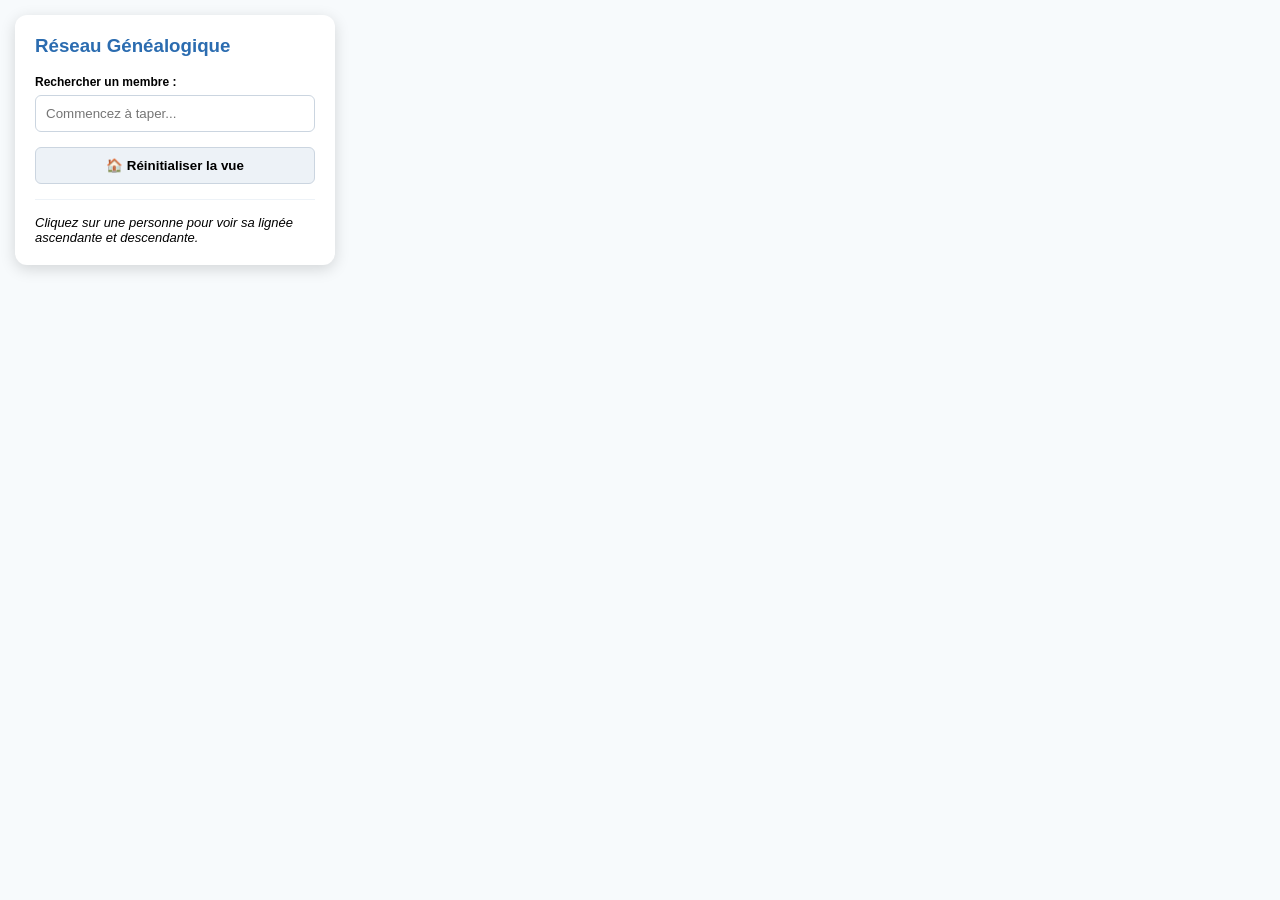
<file: web/graphe.html>
<!DOCTYPE html>
<html lang="fr">
<head>
    <meta charset="utf-8">
    <title>Généalogie - Réseau Global & Lignées</title>
    <script src="https://d3js.org/d3.v7.min.js"></script>
    <style>
        :root { 
            --primary: #2b6cb0;    /* Bleu (Ancêtres) */
            --secondary: #c53030;  /* Rouge (Mariages) */
            --accent: #ed8936;     /* Orange (Descendants) */
            --bg: #f7fafc; 
        }
        
        body { margin: 0; font-family: 'Segoe UI', Tahoma, Geneva, Verdana, sans-serif; background: var(--bg); overflow: hidden; }
        
        /* Panneau de contrôle */
        #controls { 
            position: absolute; top: 15px; left: 15px; z-index: 10; 
            background: white; padding: 20px; border-radius: 12px; 
            box-shadow: 0 4px 15px rgba(0,0,0,0.15); width: 280px; 
        }
        
        .search-group { margin-bottom: 15px; }
        input[type="text"] { 
            width: 100%; padding: 10px; border: 1px solid #cbd5e0; 
            border-radius: 6px; box-sizing: border-box; margin-top: 5px;
        }

        /* Styles des Nœuds */
        .node circle { cursor: pointer; transition: all 0.3s; stroke: #fff; stroke-width: 1.5px; }
        .node text { font-size: 11px; pointer-events: none; font-weight: 600; fill: #2d3748; }
        
        /* Styles des Liens */
        .link { fill: none; transition: all 0.3s; stroke-opacity: 0.5; }
        
        /* Parent -> Enfant (Par défaut) */
        .link-parent { stroke: #a0aec0; stroke-width: 2px; marker-end: url(#arrow-default); }
        
        /* Mariage (Par défaut) */
        .link-marriage { stroke: var(--secondary); stroke-width: 2px; stroke-dasharray: 5,4; stroke-opacity: 0.6; }

        /* --- ÉTATS ACTIFS (HIGHLIGHT) --- */
        
        /* Nœuds */
        .node.highlight-up circle { stroke: var(--primary); stroke-width: 2px; r: 14; }
        .node.highlight-down circle { stroke: var(--accent); stroke-width: 2px; r: 14; }
        .node.selected circle { stroke: #000 !important; stroke-width: 3px; }
        .node.fade { opacity: 0.2; }

        /* Liens de lignée */
        .link.highlight-up { stroke: var(--primary) !important; stroke-width: 2px !important; stroke-opacity: 1; marker-end: url(#arrow-up) !important; stroke-dasharray: 0; }
        .link.highlight-down { stroke: var(--accent) !important; stroke-width: 2px !important; stroke-opacity: 1; marker-end: url(#arrow-down) !important; stroke-dasharray: 0; }
        
        /* Liens de mariage de la personne concernée */
        .link.highlight-marriage { stroke: var(--secondary) !important; stroke-width: 2px !important; stroke-opacity: 1; stroke-dasharray: 0; }
        
        .link.fade { opacity: 0.15; }

        /* Décoration historique */
        .hist-label { font-size: 12px; fill: #101010; font-weight: 900; pointer-events: none; }
        .year-line { stroke: #101010; stroke-dasharray: 4,4; }

        /* Style pour les conjoints (mariés à la lignée mais pas ancêtres/descendants directs) */
.node.highlight-spouse circle {
    stroke: var(--secondary) !important; /* Rouge */
    stroke-width: 3px;
    stroke-dasharray: 2,2; /* Optionnel : un petit effet pointillé sur le cercle pour rappeler le lien de mariage */
}

/* On s'assure que ces nœuds ne sont pas estompés */
.node.highlight-spouse {
    opacity: 1 !important;
}

/* Style de l'info-bulle flottante */
#tooltip {
    position: absolute;
    display: none; /* Caché par défaut */
    background: white;
    padding: 12px;
    border-radius: 8px;
    box-shadow: 0 4px 15px rgba(0,0,0,0.2);
    border-left: 5px solid var(--primary);
    pointer-events: none; /* L'info-bulle ne doit pas gêner la souris */
    z-index: 100;
    min-width: 180px;
    font-size: 13px;
    line-height: 1.4;
}

#tooltip b { color: var(--primary); font-size: 14px; }
#tooltip .date { color: #718096; font-weight: bold; }
    </style>
</head>
<body>
<div id="tooltip"></div>
<div id="controls">
    <h3 style="margin:0 0 15px 0; color: var(--primary);">Réseau Généalogique</h3>
    
    <div class="search-group">
        <label style="font-size:12px; font-weight:bold;">Rechercher un membre :</label>
        <input type="text" id="search-input" list="names-list" placeholder="Commencez à taper..." oninput="onSearchInput(this.value)">
        <datalist id="names-list"></datalist>
    </div>

    <button onclick="resetView()" style="width:100%; cursor:pointer; padding:10px; background:#edf2f7; border:1px solid #cbd5e0; border-radius:6px; font-weight:bold;">
        🏠 Réinitialiser la vue
    </button>
    
    <div id="info-box" style="margin-top:15px; padding-top:15px; border-top:1px solid #edf2f7; font-size:13px;">
        <i>Cliquez sur une personne pour voir sa lignée ascendante et descendante.</i>
    </div>
</div>

<svg id="viz"></svg>
<script>
// --- CONFIGURATION ---
let width = window.innerWidth, height = window.innerHeight;
const YEAR_SPACING = 6; 
const START_YEAR = 1500;
const CURRENT_YEAR = new Date().getFullYear();
const OFFSET_Y = 0; // Ajustez cette valeur (négative pour remonter, positive pour descendre)

const svg = d3.select("#viz").attr("width", width).attr("height", height);
const container = svg.append("g");
const bgLayer = container.append("g");
const linkLayer = container.append("g");
const nodeLayer = container.append("g");

// Définition des flèches (Markers)
const defs = svg.append("defs");
function createMarker(id, color) {
    defs.append("marker")
        .attr("id", id).attr("viewBox", "0 -5 10 10").attr("refX", 15).attr("refY", 0)
        .attr("orient", "auto").attr("markerWidth", 4).attr("markerHeight", 2)
        .append("path").attr("d", "M0,-5L10,0L0,5").attr("fill", color);
}
createMarker("arrow-default", "#a0aec0");
createMarker("arrow-up", "#2b6cb0");
createMarker("arrow-down", "#ed8936");

// Zoom
const zoom = d3.zoom().scaleExtent([0.1, 8]).on("zoom", (e) => container.attr("transform", e.transform));
svg.call(zoom);

let simulation, node, link, familyData, allNodesData;
const colorScale = d3.scaleSequential(d3.interpolateViridis).domain([1650, 2025]);

// --- INITIALISATION ---
async function init() {
    try {
        // 1. CHARGEMENT DES DONNÉES
        // Assurez-vous que le fichier se nomme exactement data.json
        rawData = await d3.json("data.json");
        familyData = prepareFamilyData(rawData);
        allNodesData = familyData.nodes.map(d => ({...d}));
        const linksData = familyData.links.map(d => ({...d}));

        // 2. CONFIGURATION DU SVG ET DES CALQUES
        const svg = d3.select("#viz")
            .attr("width", window.innerWidth)
            .attr("height", window.innerHeight);

        // Nettoyage si réinitialisation
        svg.selectAll("*").remove();

        const container = svg.append("g").attr("class", "main-container");
        
        // Ordre des calques (Z-index)
        const bgLayer = container.append("g").attr("class", "background-layer");
        const linkLayer = container.append("g").attr("class", "links-layer");
        const nodeLayer = container.append("g").attr("class", "nodes-layer");

        drawHistoryDecor(bgLayer);

        // 3. DÉFINITION DES FLÈCHES (MARKERS)
        const defs = svg.append("defs");
        function createMarker(id, color) {
            defs.append("marker")
                .attr("id", id).attr("viewBox", "0 -5 10 10").attr("refX", 25).attr("refY", 0)
                .attr("orient", "auto").attr("markerWidth", 6).attr("markerHeight", 6)
                .append("path").attr("d", "M0,-4L12,0L0,5").attr("fill", color);
        }
        createMarker("arrow-default", "#a0aec0"); // Gris
        createMarker("arrow-up", "#2b6cb0");      // Bleu (Ancêtres)
        createMarker("arrow-down", "#ed8936");    // Orange (Descendants)

        // 4. ZOOM ET PAN
        const zoom = d3.zoom()
            .scaleExtent([0.1, 8])
            .on("zoom", (e) => container.attr("transform", e.transform));
        svg.call(zoom);

        // 5. REMPLISSAGE DE LA LISTE DE RECHERCHE (DATALIST)
        const list = d3.select("#names-list");
        allNodesData.sort((a,b) => a.surname.localeCompare(b.surname)).forEach(n => {
            //list.append("option").attr("value", `${n.firstname} ${n.surname.toUpperCase()}`);
            list.append("option").attr("value", `${n.firstname} ${n.surname.toUpperCase()} ${n.displayBirth} ${n.displayDeath}`);
        });

        // 6. DESSIN DU DÉCOR HISTORIQUE (LIGNES DE TEMPS)
        drawHistoryDecor(bgLayer);

        // 7. MOTEUR DE FORCE (SIMULATION)
        simulation = d3.forceSimulation(allNodesData)
            .force("link", d3.forceLink(linksData).id(d => d.id).distance(80))
            .force("charge", d3.forceManyBody().strength(-500))
            .force("x", d3.forceX(window.innerWidth / 2).strength(0.1))
            // Placement vertical selon l'année de naissance
            .force("y", d3.forceY(d => {
                    const basePos = ((d.computedBirth > 0 ? d.computedBirth : 1850) - START_YEAR) * YEAR_SPACING;
                    return basePos + OFFSET_Y; // On applique la correction ici
                }).strength(4))
            .force("collision", d3.forceCollide().radius(45));

        // 8. CRÉATION DES LIENS
        link = linkLayer.selectAll(".link")
            .data(linksData)
            .enter().append("path")
            .attr("class", d => `link link-${d.type}`);

        // 9. CRÉATION DES NŒUDS AVEC INTERACTION HOVER (TOOLTIP)
        let hoverTimer;

        node = nodeLayer.selectAll(".node")
            .data(allNodesData)
            .enter().append("g")
            .attr("class", "node")
            .on("click", (e, d) => highlightFamily(d))
            .on("mouseover", function(event, d) {
                // Timer pour l'info-bulle (400ms d'arrêt)
                hoverTimer = setTimeout(() => {
                    const tooltip = d3.select("#tooltip");
                    tooltip.style("display", "block")
                        .html(`
                            <b>${d.firstname} ${d.surname.toUpperCase()}</b><br>
                            <span class="date">📅 ${d.displayBirth} ${d.displayDeath}</span><br>
                            📍 ${d.place || 'Lieu inconnu'}<br>
                            <hr style="border:0; border-top:1px solid #eee; margin:5px 0">
                            <small style="color:#a0aec0">Cliquez pour fixer la lignée</small>
                        `)
                        .style("left", (event.pageX + 15) + "px")
                        .style("top", (event.pageY + 15) + "px");
                    
                    // Optionnel : mettre à jour l'info-box de gauche aussi
                    //d3.select("#info-box").html(`Focus temporaire : ${d.firstname} ${d.surname}`);
                }, 400);
            })
            .on("mousemove", function(event) {
                d3.select("#tooltip")
                    .style("left", (event.pageX + 15) + "px")
                    .style("top", (event.pageY + 15) + "px");
            })
            .on("mouseout", function() {
                clearTimeout(hoverTimer);
                d3.select("#tooltip").style("display", "none");
            })
            .call(d3.drag()
                .on("start", dragstarted)
                .on("drag", dragged)
                .on("end", dragended));

        // Ajout des cercles et textes
        node.append("circle")
            .attr("r", 10)
            .attr("fill", d => d.computedBirth > 0 ? colorScale(d.computedBirth) : "#cbd5e0");

        node.append("text").attr("dy", -28).attr("text-anchor", "middle")
            .text(d => d.firstname ? `${d.surname.toUpperCase()}` : '');

        node.append("text").attr("dy", -16).attr("text-anchor", "middle")
            .text(d => d.firstname ? d.firstname : d.surname.toUpperCase());

        // 10. MISE À JOUR DES POSITIONS (TICK)
        simulation.on("tick", () => {
            link.attr("d", d => {
                const dx = d.target.x - d.source.x, 
                      dy = d.target.y - d.source.y;
                // Courbure pour les mariages, ligne droite pour la parenté
                const dr = d.type === 'marriage' ? Math.sqrt(dx * dx + dy * dy) * 1.5 : 0;
                return `M${d.source.x},${d.source.y}A${dr},${dr} 0 0,1 ${d.target.x},${d.target.y}`;
            });
            node.attr("transform", d => `translate(${d.x},${d.y})`);
        });

        // 11. CENTRAGE INITIAL SUR L'ÉPOQUE MODERNE
        simulation.on("end", () => {
            centerOnYear(CURRENT_YEAR);
        });

    } catch (error) {
        console.error("Erreur d'initialisation:", error);
        d3.select("#info-box").html("<b style='color:red'>Erreur critique : Vérifiez data.json</b>");
    }
}


function prepareFamilyData(data) {
		// 1. Initialisation du calcul des dates (votre algo original)
		data.nodes.forEach(n => { 
			n.computedBirth = (n.birth > 0) ? n.birth : null; 
		});

		let changed = true; 
		let iterations = 0;
		while (changed && iterations < 10) {
			changed = false; 
			iterations++;
			data.links.forEach(link => {
				if (link.type !== "parent") return;
				const source = data.nodes.find(n => n.id === link.source);
				const target = data.nodes.find(n => n.id === link.target);
				if (!source || !target) return;

				if (source.computedBirth && !target.computedBirth) { 
					target.computedBirth = source.computedBirth + 30; 
					changed = true; 
				}
				else if (target.computedBirth && !source.computedBirth) { 
					source.computedBirth = target.computedBirth - 30; 
					changed = true; 
				}
			});
		}

		const avgBirth = d3.mean(data.nodes.filter(n => n.birth > 0), n => n.birth) || 1900;

		// 2. Génération des champs d'affichage définitifs
		data.nodes.forEach(n => {
			// Finalisation du computedBirth si toujours nul
			if (!n.computedBirth) n.computedBirth = Math.round(avgBirth);

			// A. Formatage Naissance (Ex: "1970" ou "~1940")
			if (n.birth > 0) {
				n.displayBirth = `${n.birth}`;
			} else {
				n.displayBirth = `~${Math.round(n.computedBirth)}`;
			}

			// B. Formatage Décès (Ex: "†" ou "† 1995")
			const isDead = (n.deceased === 1 || (n.death_year && n.death_year > 0));
			n.displayDeath = "";
			if (isDead) {
				n.displayDeath = "†"; // Caractère de la croix mortuaire
				if (n.death_year && n.death_year > 0) {
					n.displayDeath += ` ${n.death_year}`;
				}
			console.log(`DEBUG: ${n.surname} display : ${n.displayBirth} // ${n.displayDeath}`);
			}
		});
	    
		return data;
	}

function drawHistoryDecor(layer) {
    // On vide le calque avant de dessiner pour éviter les doublons
    layer.selectAll("*").remove();

    // On dessine de 1500 à 2050
    for (let yr = 1500; yr <= 2050; yr += 50) {
        const yPos = (yr - START_YEAR) * YEAR_SPACING;

        // La ligne horizontale
        layer.append("line")
            .attr("x1", -5000)
            .attr("x2", 5000)
            .attr("y1", yPos)
            .attr("y2", yPos)
            .attr("class", "year-line")
            .style("stroke", "#808080") 
            .style("stroke-dasharray", "4,4")
            .style("stroke-width", "1px");

        // Le texte de l'année
        layer.append("text")
            .attr("x", 20)
            .attr("y", yPos - 5)
            .attr("class", "hist-label")
            .style("fill", "#808080")
            .style("font-weight", "900")
            .style("font-size", "12px")
            .text(yr);
    }
}

// Fonction pour centrer sur une année précise
function centerOnYear(year) {
    const targetY = (year - START_YEAR) * YEAR_SPACING;
    svg.transition().duration(1500).call(
        zoom.transform, 
        d3.zoomIdentity.translate(width/2, height/2).scale(0.8).translate(-width/2, -targetY)
    );
}

function highlightFamily(root) {
    const upIds = new Set(), downIds = new Set();
    const upLinks = new Set(), downLinks = new Set();
    const spouseIds = new Set(); // Nouveau : pour stocker les conjoints
    
    // 1. Trouver les ancêtres
    const findUp = (id) => {
        upIds.add(id);
        familyData.links.forEach(l => {
            if (l.target === id && l.type === 'parent') {
                upLinks.add(l.source + "-" + l.target);
                findUp(l.source);
            }
        });
    };

    // 2. Trouver les descendants
    const findDown = (id) => {
        downIds.add(id);
        familyData.links.forEach(l => {
            if (l.source === id && l.type === 'parent') {
                downLinks.add(l.source + "-" + l.target);
                findDown(l.target);
            }
        });
    };

    findUp(root.id);
    findDown(root.id);

    // 3. Identifier les conjoints hors-lignée
    familyData.links.forEach(l => {
        if (l.type === 'marriage') {
            const sInLineage = upIds.has(l.source) || downIds.has(l.source);
            const tInLineage = upIds.has(l.target) || downIds.has(l.target);
            
            // Si l'un est dans la lignée et l'autre non, on marque celui qui n'y est pas
            if (sInLineage && !tInLineage) spouseIds.add(l.target);
            if (tInLineage && !sInLineage) spouseIds.add(l.source);
            // Cas particulier : les deux conjoints de la personne racine
            if (l.source === root.id) spouseIds.add(l.target);
            if (l.target === root.id) spouseIds.add(l.source);
        }
    });

    // 4. Appliquer les styles aux NŒUDS
    node.classed("highlight-up", d => upIds.has(d.id))
        .classed("highlight-down", d => downIds.has(d.id))
        .classed("highlight-spouse", d => spouseIds.has(d.id) && !upIds.has(d.id) && !downIds.has(d.id))
        .classed("fade", d => !upIds.has(d.id) && !downIds.has(d.id) && !spouseIds.has(d.id))
        .classed("selected", d => d.id === root.id);

    // 5. Appliquer les styles aux LIENS
    link.each(function(l) {
        const linkId = (typeof l.source === 'object' ? l.source.id : l.source) + "-" + (typeof l.target === 'object' ? l.target.id : l.target);
        const isUp = upLinks.has(linkId);
        const isDown = downLinks.has(linkId);
        
        const sId = typeof l.source === 'object' ? l.source.id : l.source;
        const tId = typeof l.target === 'object' ? l.target.id : l.target;

        // Un mariage est visible si l'un des deux appartient à la lignée
        const isMarriageOfLineage = l.type === 'marriage' && 
            (upIds.has(sId) || upIds.has(tId) || downIds.has(sId) || downIds.has(tId) || sId === root.id || tId === root.id);

        d3.select(this)
            .classed("highlight-up", isUp)
            .classed("highlight-down", isDown)
            .classed("highlight-marriage", isMarriageOfLineage)
            .classed("fade", !(isUp || isDown || isMarriageOfLineage));
    });

    d3.select("#info-box").html(`
        <b style="color:var(--primary)">${root.firstname} ${root.surname.toUpperCase()}</b><br>
        📅 ${root.displayBirth} ${root.displayDeath} | 📍 ${root.place || '-'}<br>
        <span style="color:#3182ce">▲ ${upIds.size - 1} ascendants</span> | 
        <span style="color:var(--accent)">▼ ${downIds.size - 1} descendants</span>
    `);
}

function onSearchInput(val) {
    const found = allNodesData.find(n => `${n.firstname} ${n.surname.toUpperCase()} ${n.displayBirth} ${n.displayDeath}` === val);
    if (found) {
        highlightFamily(found);
        svg.transition().duration(1000).call(
            zoom.transform, 
            d3.zoomIdentity.translate(width/2, height/2).scale(1.4).translate(-found.x, -found.y)
        );
    }
}

function resetView() {
    node.classed("highlight-up highlight-down fade selected", false);
    link.classed("highlight-up highlight-down highlight-marriage fade", false);
    document.getElementById("search-input").value = "";
    svg.transition().duration(750).call(zoom.transform, d3.zoomIdentity);
}

function dragstarted(event) { if (!event.active) simulation.alphaTarget(0.3).restart(); event.subject.fx = event.subject.x; event.subject.fy = event.subject.y; }
function dragged(event) { event.subject.fx = event.x; event.subject.fy = event.y; }
function dragended(event) { if (!event.active) simulation.alphaTarget(0); event.subject.fx = null; event.subject.fy = null; }

init();
</script>
</body>
</html>
</file>
